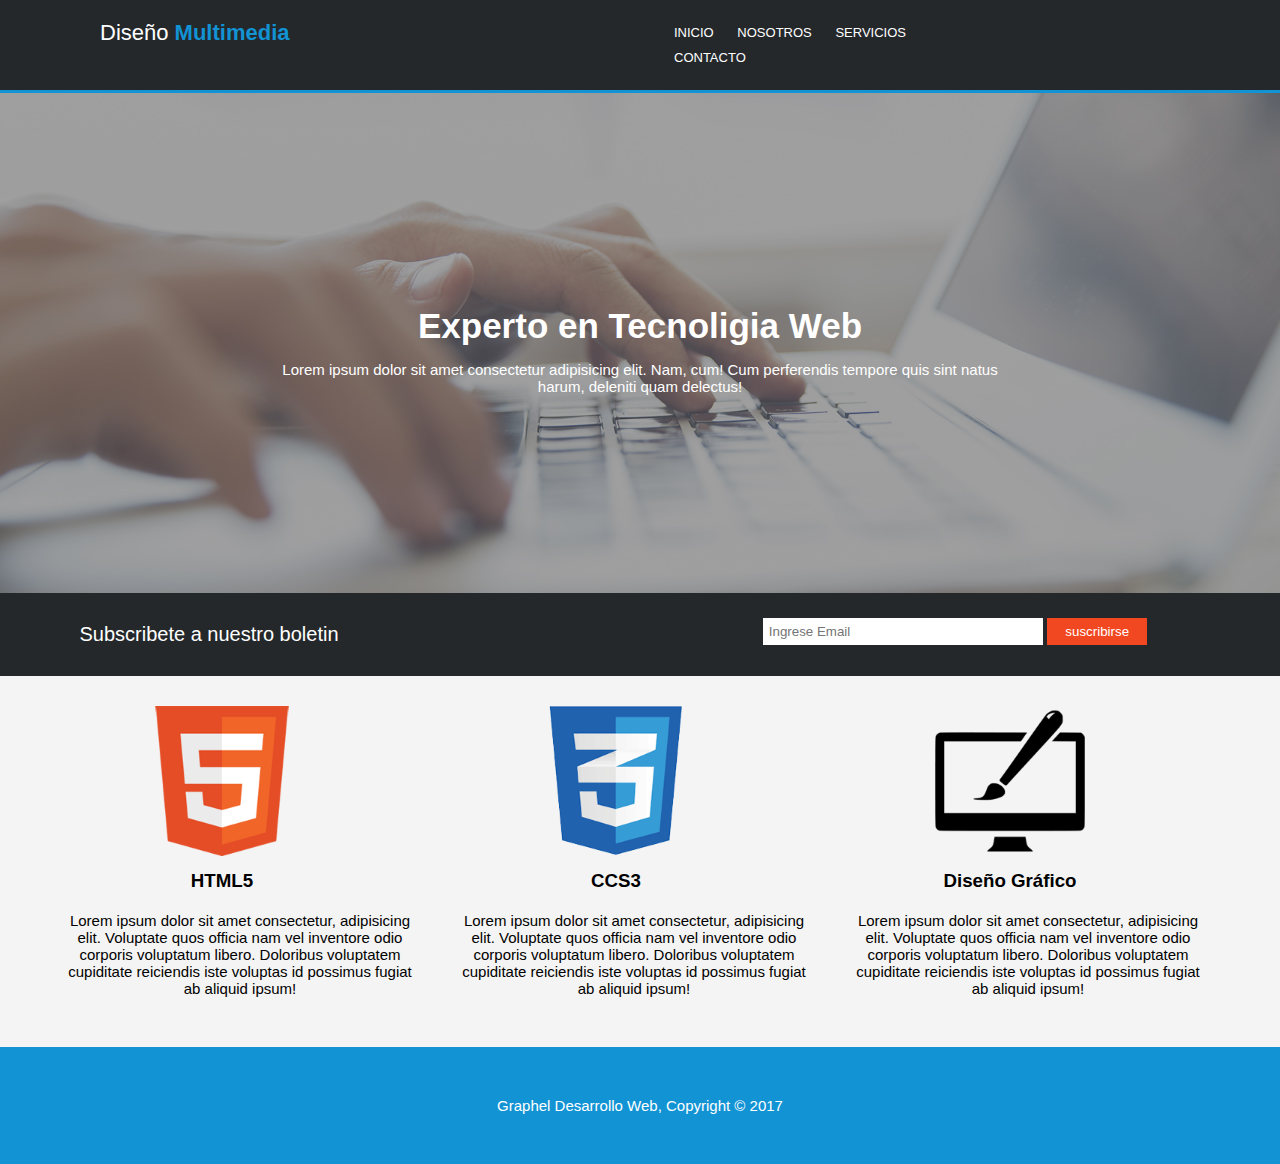
<file: index.html>
<!DOCTYPE html>
<html lang="es">
<head>
    <meta charset="UTF-8">
    <meta http-equiv="X-UA-Compatible" content="IE=edge">
    <meta name="viewport" content="width=device-width, initial-scale=1.0">
    <link rel="stylesheet" href="css/style.css">
    <title>Graphel</title>
</head>
<body>
    <nav class="menu">
        <div>
            <a href="index.html">Diseño <b>Multimedia</b></a>
        </div>
        <ul> 
            <li><a href="index.html">INICIO</a></li>
            <li><a href="nosotros.html">NOSOTROS</a></li>
            <li><a href="servicios.html">SERVICIOS</a></li>
            <li><a href="contacto.html">CONTACTO</a></li>
        </ul>
    </nav>
    <div class="separador"></div>
    <header class="encabezado">
        <div class="centrar">
        <h1>Experto en Tecnoligia Web</h1>
        <div>
        <p>Lorem ipsum dolor sit amet consectetur adipisicing elit. Nam, cum! Cum perferendis tempore quis sint natus harum, deleniti quam delectus!</p>
        </div>
        </div>
    </header>
    <div class="suscribete">
        <div class="float">
            <p>Subscribete a nuestro boletin</p>
        </div>
        <form>
            <input type="text" placeholder="Ingrese Email">
            <input type="submit" value="suscribirse" class="botton">
        </form>
        <div class="clear"></div>
    </div>
    <main>
        <section>
            <div class="contenedor">
            <div class="float">
            <img src="imagenes/logo_html.png" alt="">
            <h3>HTML5</h3>
            <div>
            <p>Lorem ipsum dolor sit amet consectetur, adipisicing elit. Voluptate quos officia nam vel inventore odio corporis voluptatum libero. Doloribus voluptatem cupiditate reiciendis iste voluptas id possimus fugiat ab aliquid ipsum!</p>
            </div>
            </div>
            <div class="float">
            <img src="imagenes/logo_css.png" alt=""> 
            <h3>CCS3</h3>
            <div>
            <p>Lorem ipsum dolor sit amet consectetur, adipisicing elit. Voluptate quos officia nam vel inventore odio corporis voluptatum libero. Doloribus voluptatem cupiditate reiciendis iste voluptas id possimus fugiat ab aliquid ipsum!</p>
            </div>
            </div>
            <div class="float">
            <img src="imagenes/logo_brush.png" alt="">
            <h3>Diseño Gráfico</h3>
            <div>
            <p>Lorem ipsum dolor sit amet consectetur, adipisicing elit. Voluptate quos officia nam vel inventore odio corporis voluptatum libero. Doloribus voluptatem cupiditate reiciendis iste voluptas id possimus fugiat ab aliquid ipsum!</p>
            </div>
            </div>
            </div>
            <div class="clear"></div>
        </section>
    </main>
    <footer>
        <p>Graphel Desarrollo Web, Copyright &copy; 2017</p>
    </footer>
</body>
</html>
</file>
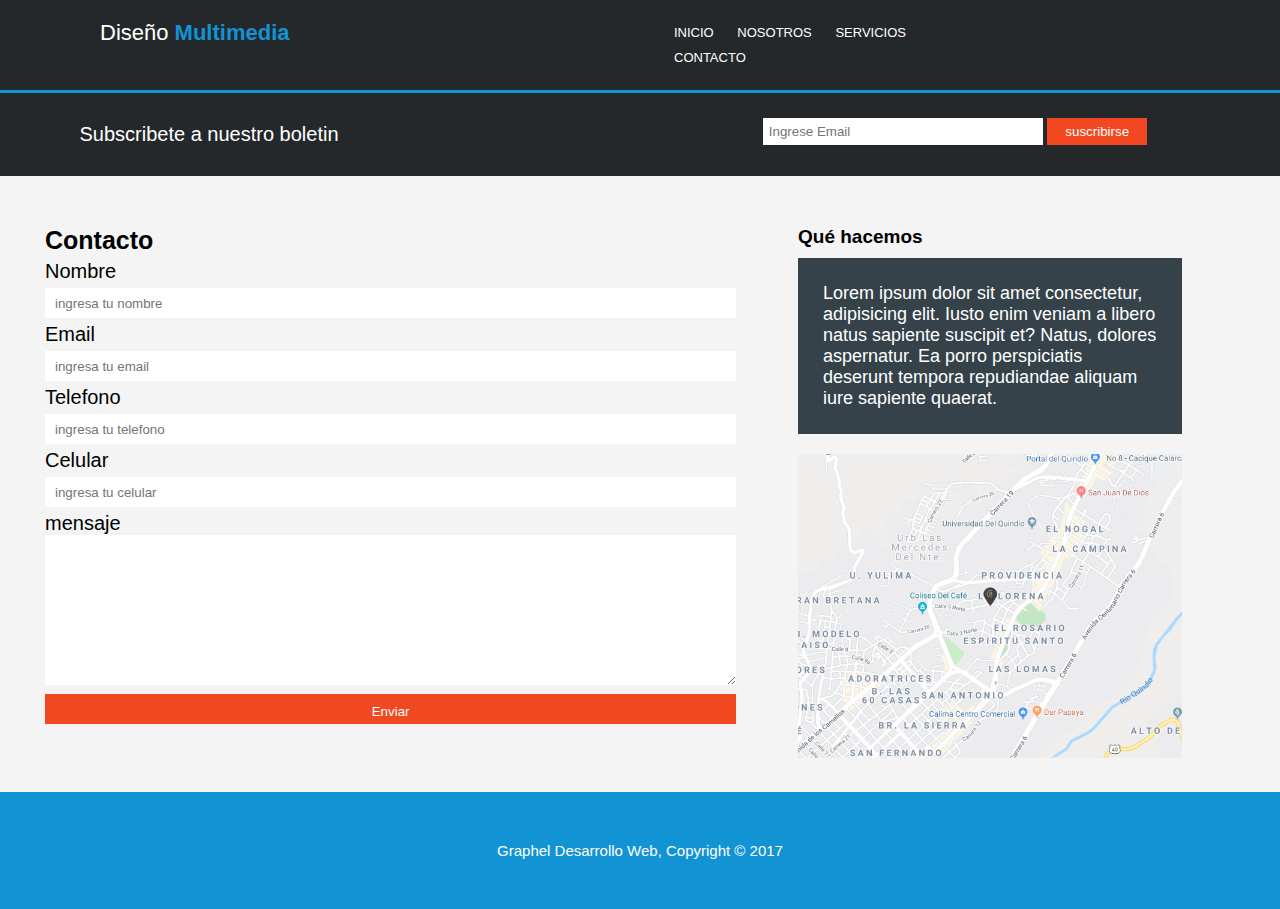
<file: contacto.html>
<!DOCTYPE html>
<html lang="es">
<head>
    <meta charset="UTF-8">
    <meta http-equiv="X-UA-Compatible" content="IE=edge">
    <meta name="viewport" content="width=device-width, initial-scale=1.0">
    <link rel="stylesheet" href="css/style.css">
    <title>Graphel</title>
</head>
<body>
	<nav class="menu">
        <div>
            <a href="index.html">Diseño <b>Multimedia</b></a>
        </div>
        <div class="clear"></div>
        <ul> 
            <li><a href="index.html">INICIO</a></li>
            <li><a href="nosotros.html">NOSOTROS</a></li>
            <li><a href="servicios.html">SERVICIOS</a></li>
            <li><a href="contacto.html">CONTACTO</a></li>
        </ul>
    </nav>
    <div class="separador"></div>
    <div class="suscribete">
        <div class="float">
            <p>Subscribete a nuestro boletin</p>
        </div>
        <form>
            <input type="text" placeholder="Ingrese Email">
            <input type="submit" value="suscribirse" class="botton">
        </form>
        <div class="clear"></div>
    </div>
    <main>
        <section>
            <div class="float2">
                <form action="">
                    <h2>Contacto</h2>
                    <label for="nombre">Nombre</label> <br>
                    <input type="text" name="nombre" id="nombre" placeholder="ingresa tu nombre"> <br>
                    <label for="email">Email</label> <br>
                    <input type="email" name="email" id="email" placeholder="ingresa tu email"> <br>
                    <label for="telefono">Telefono</label> <br>
                    <input type="tel" name="telefono" id="telefono" placeholder="ingresa tu telefono"> <br>
                    <label for="celular">Celular</label> <br>
                    <input type="tel" name="celular" id="celular" placeholder="ingresa tu celular"> <br>
                    <label for="mensaje">mensaje</label> <br>
                    <textarea name="mensaje" id="mensaje" cols="30" rows="10"></textarea> <br>
                    <input type="submit" value="Enviar">
                </form>
            </div>
            <div class="mapa">
            <div>
                <h3>Qué hacemos</h3>
                    <p>Lorem ipsum dolor sit amet consectetur, adipisicing elit. Iusto enim veniam a libero natus sapiente suscipit et? Natus, dolores aspernatur. Ea porro perspiciatis deserunt tempora repudiandae aliquam iure sapiente quaerat.</p>
            </div>
            <div>
                <img src="imagenes/mapaGoogle.png" alt="">
            </div>
            </div>
            <div class="clear"></div>
        </section>
    </main>
    <footer>
        <p>Graphel Desarrollo Web, Copyright &copy; 2017</p>
    </footer>
</body>
</html>
</file>
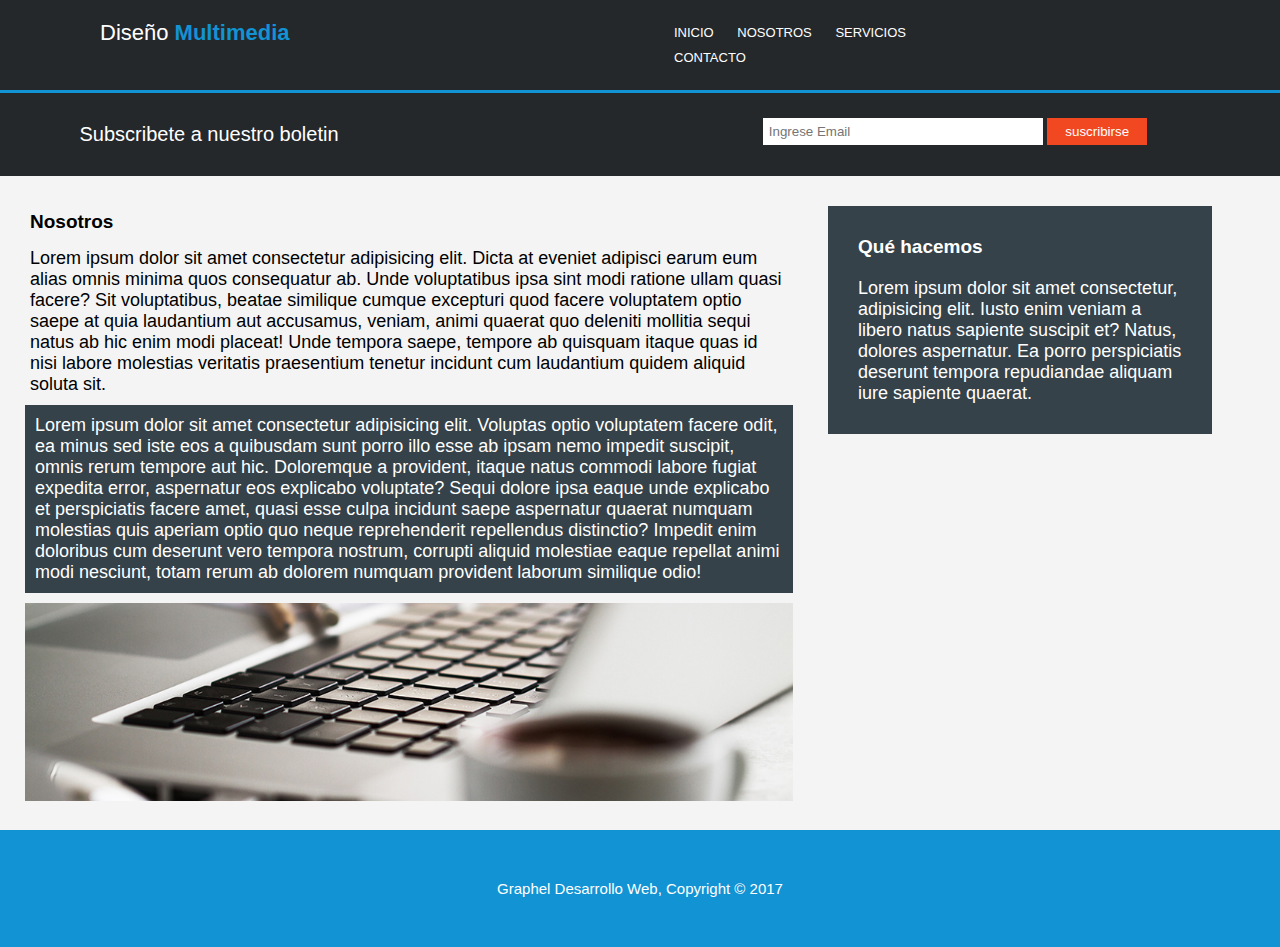
<file: nosotros.html>
<!DOCTYPE html>
<html lang="es">
<head>
    <meta charset="UTF-8">
    <meta http-equiv="X-UA-Compatible" content="IE=edge">
    <meta name="viewport" content="width=device-width, initial-scale=1.0">
    <link rel="stylesheet" href="css/style.css">
    <title>Graphel</title>
</head>
<body>
	<nav class="menu">
        <div>
            <a href="index.html">Diseño <b>Multimedia</b></a>
        </div>
        <div class="clear"></div>
        <ul> 
            <li><a href="index.html">INICIO</a></li>
            <li><a href="nosotros.html">NOSOTROS</a></li>
            <li><a href="servicios.html">SERVICIOS</a></li>
            <li><a href="contacto.html">CONTACTO</a></li>
        </ul>
    </nav>
    <div class="separador"></div>
    <div class="suscribete">
        <div class="float">
            <p>Subscribete a nuestro boletin</p>
        </div>
        <form>
            <input type="text" placeholder="Ingrese Email">
            <input type="submit" value="suscribirse" class="botton">
        </form>
        <div class="clear"></div>
    </div>
    <main>
        <section>
            <div>
                <div class="float2">
                    <h3>Nosotros</h3>
                    <p class="parrafo">Lorem ipsum dolor sit amet consectetur adipisicing elit. Dicta at eveniet adipisci earum eum alias omnis minima quos consequatur ab. Unde voluptatibus ipsa sint modi ratione ullam quasi facere? Sit voluptatibus, beatae similique cumque excepturi quod facere voluptatem optio saepe at quia laudantium aut accusamus, veniam, animi quaerat quo deleniti mollitia sequi natus ab hic enim modi placeat! Unde tempora saepe, tempore ab quisquam itaque quas id nisi labore molestias veritatis praesentium tenetur incidunt cum laudantium quidem aliquid soluta sit.</p>
                    <p class="parrafo2">Lorem ipsum dolor sit amet consectetur adipisicing elit. Voluptas optio voluptatem facere odit, ea minus sed iste eos a quibusdam sunt porro illo esse ab ipsam nemo impedit suscipit, omnis rerum tempore aut hic. Doloremque a provident, itaque natus commodi labore fugiat expedita error, aspernatur eos explicabo voluptate? Sequi dolore ipsa eaque unde explicabo et perspiciatis facere amet, quasi esse culpa incidunt saepe aspernatur quaerat numquam molestias quis aperiam optio quo neque reprehenderit repellendus distinctio? Impedit enim doloribus cum deserunt vero tempora nostrum, corrupti aliquid molestiae eaque repellat animi modi nesciunt, totam rerum ab dolorem numquam provident laborum similique odio!</p>
					<img src="imagenes/891.jpg" alt="">
                </div>
                <div class="div2">
                    <h3>Qué hacemos</h3>
                    <p>Lorem ipsum dolor sit amet consectetur, adipisicing elit. Iusto enim veniam a libero natus sapiente suscipit et? Natus, dolores aspernatur. Ea porro perspiciatis deserunt tempora repudiandae aliquam iure sapiente quaerat.</p>
                </div>
				<div class="clear"></div>
            </div>
        </section>
    </main>
    <footer>
        <p>Graphel Desarrollo Web, Copyright &copy; 2017</p>
    </footer>
</body>
</html>
</file>
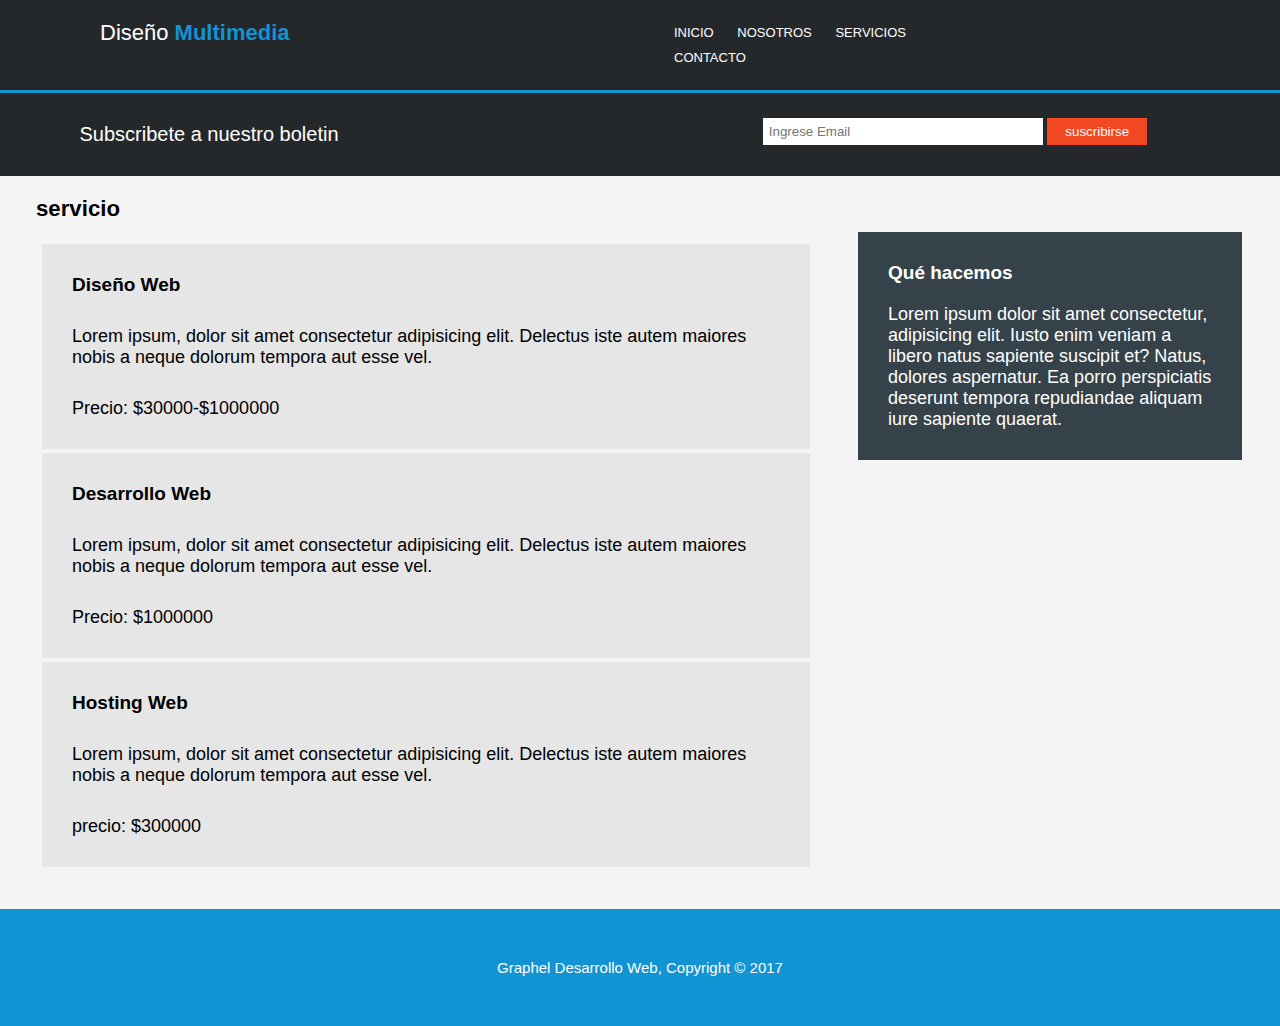
<file: servicios.html>
<!DOCTYPE html>
<html lang="es">
<head>
    <meta charset="UTF-8">
    <meta http-equiv="X-UA-Compatible" content="IE=edge">
    <meta name="viewport" content="width=device-width, initial-scale=1.0">
    <link rel="stylesheet" href="css/style.css">
    <title>Graphel</title>
</head>
<body>
	<nav class="menu">
        <div>
            <a href="index.html">Diseño <b>Multimedia</b></a>
        </div>
        <div class="clear"></div>
        <ul> 
            <li><a href="index.html">INICIO</a></li>
            <li><a href="nosotros.html">NOSOTROS</a></li>
            <li><a href="servicios.html">SERVICIOS</a></li>
            <li><a href="contacto.html">CONTACTO</a></li>
        </ul>
    </nav>
    <div class="separador"></div>
    <div class="suscribete">
        <div class="float">
            <p>Subscribete a nuestro boletin</p>
        </div>
        <form>
            <input type="text" placeholder="Ingrese Email">
            <input type="submit" value="suscribirse" class="botton">
        </form>
        <div class="clear"></div>
    </div>
    <main>
        <section>
            <div class="contedor">
                <div class="titulo-servicio">
                    <h3>servicio</h3>
                </div>
                <div class="servicio">
                    <div>
                        <h4>Diseño Web</h4>
                        <p>Lorem ipsum, dolor sit amet consectetur adipisicing elit. Delectus iste autem maiores nobis a neque dolorum tempora aut esse vel.</p>
                        <p>Precio: $30000-$1000000</p>
                    </div>
                    <div>
                        <h4>Desarrollo Web</h4>
                        <p>Lorem ipsum, dolor sit amet consectetur adipisicing elit. Delectus iste autem maiores nobis a neque dolorum tempora aut esse vel.</p>
                        <p>Precio: $1000000</p>
                    </div>
                    <div>
                        <h4>Hosting Web</h4>
                        <p>Lorem ipsum, dolor sit amet consectetur adipisicing elit. Delectus iste autem maiores nobis a neque dolorum tempora aut esse vel.</p>
                        <p>precio: $300000</p>
                    </div>
                </div>
                <div class="div2">
                    <h3>Qué hacemos</h3>
                    <p>Lorem ipsum dolor sit amet consectetur, adipisicing elit. Iusto enim veniam a libero natus sapiente suscipit et? Natus, dolores aspernatur. Ea porro perspiciatis deserunt tempora repudiandae aliquam iure sapiente quaerat.</p>
                </div>
				<div class="clear"></div>
            </div>
        </section>
        
    </main>
    <footer>
        <p>Graphel Desarrollo Web, Copyright &copy; 2017</p>
    </footer>
</body>
</html>
</file>
<file: css/style.css>
*{
    margin: 0;
    padding: 0;
    box-sizing: border-box;
}
body {
    background: #F4F4F4;
    font-family: 'Roboto', sans-serif;
}
.menu {
    background-color: #24282B;
    list-style: none;
    width: 100%;
    margin: auto;
    padding: 10px;
    
}
.menu div{
    float: left;
    width: 40%;
    margin-right: 130px;
    margin-left: 20px;
    padding: 10px 30px 10px 70px;
    font-size: 22px;

}
.menu ul {
    width: 60%;
    margin: auto;
    padding: 10px 15px;
    font-size: 13px;
}
.menu li {
    padding: 5px 10px;
    display: inline-block;
}
.menu b{
    color: #1293D4;
}
.menu a {
    text-decoration: none;
    color: #fff;
}
.menu li a:hover{
    color: #1293D4;
    transition: 1s;
}
.separador{
    background: #1293D4;
    height: 3px;
}
.encabezado{
    width: 100%;
    height: 500px;
    background-image: url(../imagenes/cabecera.jpg);
    background-size: cover;
    background-position: center;
    text-align: center;
    position: relative;
}
.centrar {
    width: 100%;
    padding: 0 30px;
    position: absolute;
    top: 50%;
    transform: translate(0, -50%);
    color: #fff;
    
}
.centrar h1{
    font-family: 'Geologica', sans-serif;
    font-size: 35px;
    padding: 15px;
}
.centrar div{
    font-size: 15px;
    margin: auto;
    width: 60%;
}
.suscribete{
    width: 100%;
    background: #24282B;
    color: #fff;
    padding: 10px;
}
.suscribete p{
    font-family: 'Roboto @300', sans-serif;
    font-size: 20px;
    padding: 10px;
}
.suscribete form{
    width: 50%;
    padding: 15px 10px;
    margin: auto;
    float: right;
    text-align: center;
}
.suscribete input {
    width: 280px;
    padding: 6px;
    border: none;
}
.suscribete input[type="submit"]{
    width: 100px;
    background: #F24822;
    border: none;
    color: #fff;
}

.suscribete input[type="submit"]:hover{
    background: #ff2f00;
    color: #fff;
}

.clear{
    clear: both;
}
section{
    width: 100%;
    margin: 20px;
}
.contenedor{
    width: 100%;
}
.float {
    margin-left: 10px;
    width: 30%;
    float: left;
    text-align: center;
    padding: 10px  10px;
}
.float img{
    width: 150px;
    margin: 0 auto;
}
.float h3 {
    margin-top: 10px;
}
.float div{
    font-size: 18px;
    width: 400px;
    margin: 0 auto;
    padding: 20px;
    font-size: 15px;
} 
.parrafo{
    margin-top: 3px;
    padding: 5px;
    font-size: 18px;
}
.float2 {
    width: 60%;
    float: left;
    margin: 5px;
}
.float2 h3 {
    padding: 5px;
    font-size: 19px;
    margin-top: 5px;
    margin-bottom: 5px;
}
.float2 img{
    margin-top: 5px;
    width: 100%;
}
.div2{
    margin: 10px 30px;
    padding: 20px;
    height: auto;
    color: #fff;
    background-color: #35424A;
    float: left;
    width: 30%;
}
.div2 h3{
    padding: 10px;
    font-size: 19px;
}
.div2 p{
    padding: 10px;
    font-size: 18px;
}
.parrafo2{
    margin-top: 5px;
    margin-bottom: 5px;
    width: 100%;
    background-color: #35424A;
    color: #fff;
    padding: 10px;
    font-size: 18px;
}
.titulo-servicio{
    margin-left: 16px;
    font-size: 19px;
}
.servicio {
    width: 60%;
    margin: 20px;
    float: left;
}
.servicio div {
    background: #E6E6E6;
    width: 100%;
    float: left;
    margin: 2px;
    padding: 10px;
}
.servicio h2{
    margin: 10px;
    padding: 10px;
    font-size: 19px;
}
.servicio h4{
    margin: 10px;
    padding: 10px;
    font-size: 19px;
}
.servicio p{
    margin: 10px;
    padding: 10px;
    font-size: 18px;
}
.float2 form{
    width: 100%;
    margin: 20px;
}
.float2 input{
    margin-top: 5px;
    margin-bottom: 5px;
    height: 30px;
    width: 90%;
    padding: 10px;
    border: none;
}
.float2 h2 {
    font-size: 25px;
    margin: auto;
    padding: 5px 0px;
}
.float2 label{
    margin-top: 10px;
    margin-bottom: 10px;
    font-size: 20px;
}
.float2 textarea{
    width: 90%;
    border: none;
}
.float2 input[type="submit"]{
    padding: 10px;
    border: none;
    background: #F24822;
    color: #fff;
}
.float2 input[type="submit"]:hover{
    background: #ff2f00;
    color: #fff;
}
.mapa {
    float: left;
    width: 30%;
}

.mapa h3{
    font-size: 19px;
    margin-top: 30px;
}
.mapa p{
    width: 100%;
    background: #35424A;
    color: #fff;
    padding: 25px;
    font-size: 18px;
    margin: 10px 0;
}
.mapa img{
    width: 100%;
    margin: 10px 0;
}
footer{
    background-color: #1293D4;
    width: 100%;
    text-align: center;
    margin-top: 20px; 
    padding: 20px;
}
footer p{
    padding: 30px;
    color: #fff;
    font-size: 15px;
}
</file>
